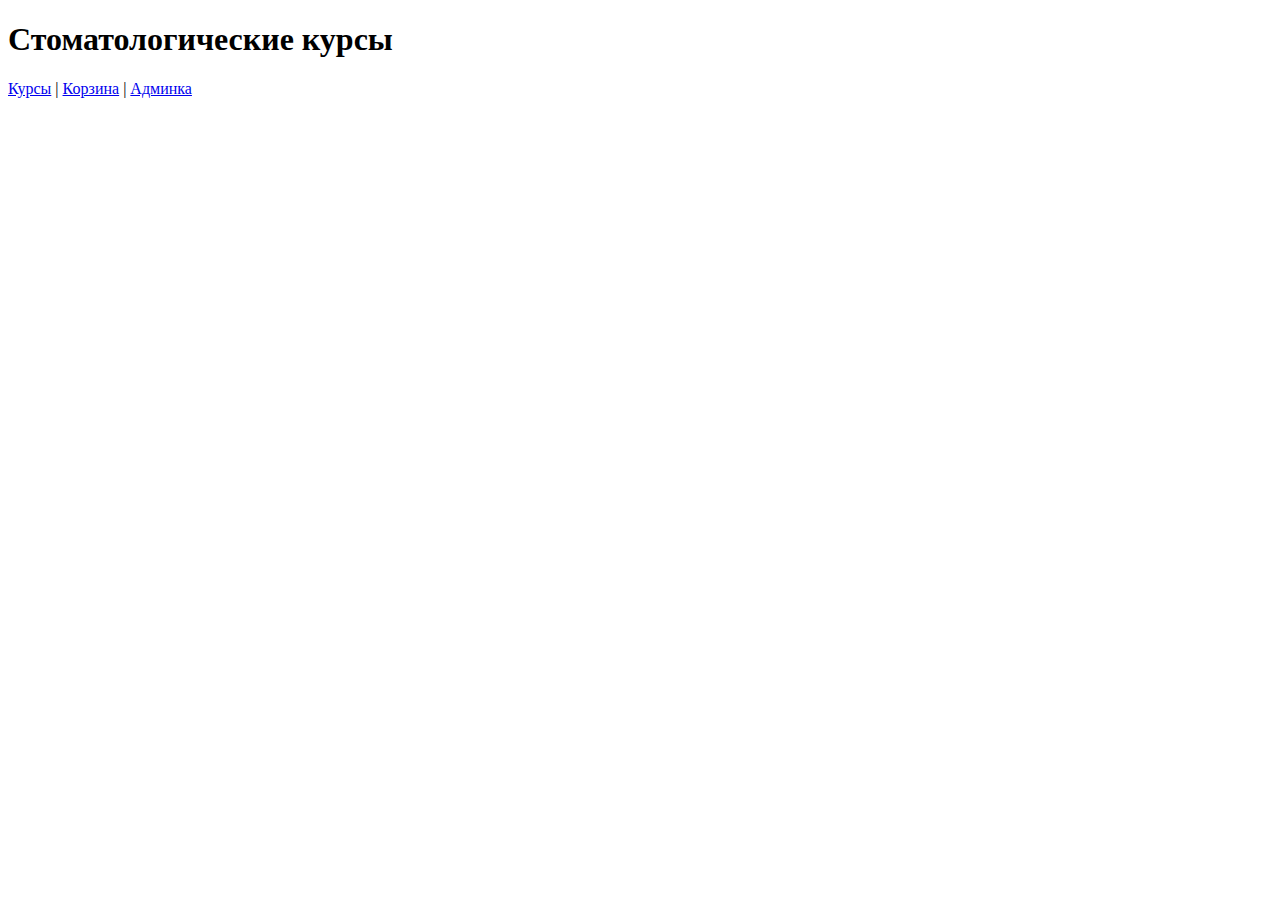
<file: src/main/webapp/index.html>
<!DOCTYPE html>
<html>
<head>
    <meta charset="UTF-8">
    <title>Стоматологические курсы</title>
</head>
<body>
<h1>Стоматологические курсы</h1>
<nav>
    <a href="courses.html">Курсы</a> |
    <a href="cart.html">Корзина</a> |
    <a href="admin.html">Админка</a>
</nav>
</body>
</html>
</file>
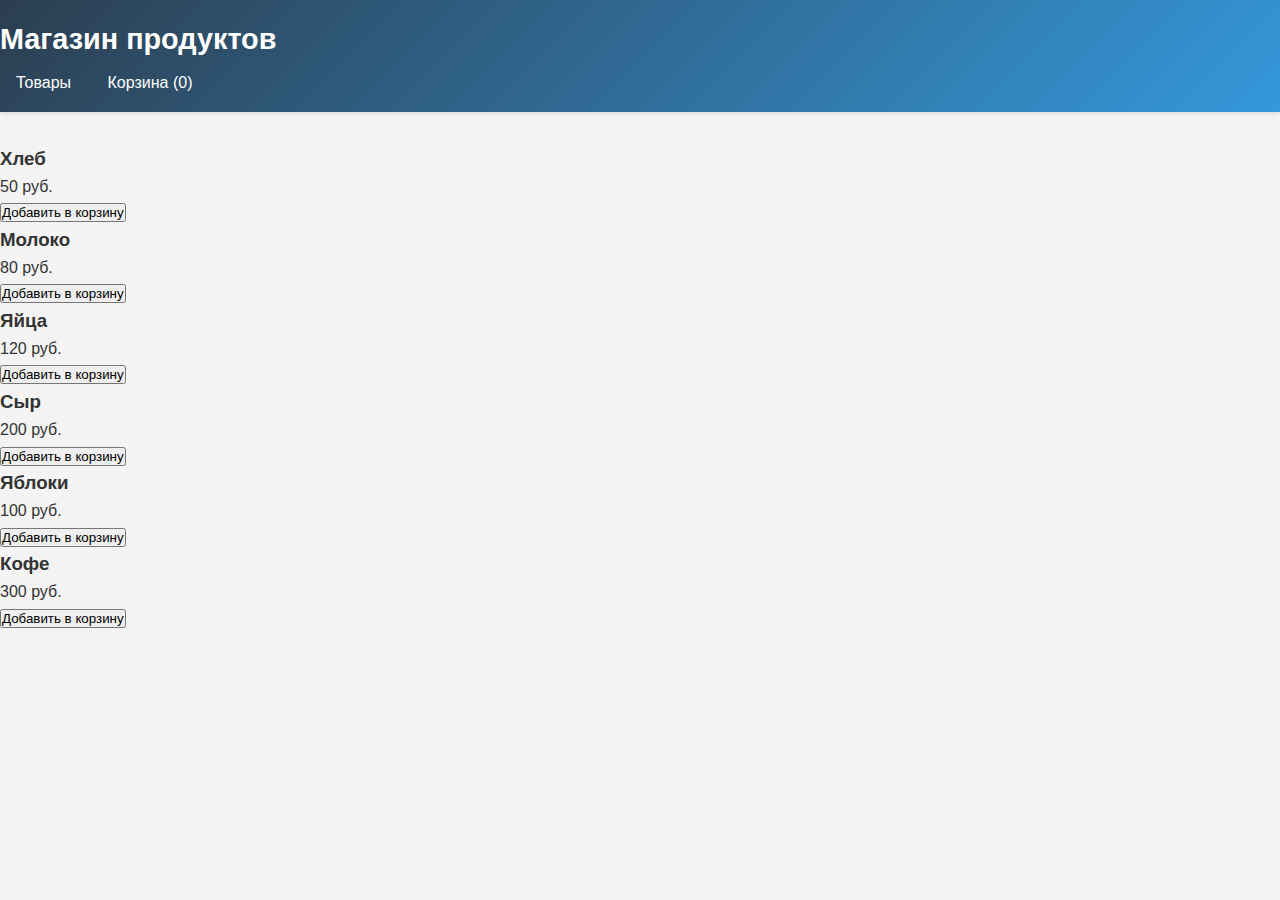
<file: src/main/webapp/html/index.html>
<!DOCTYPE html>
<html lang="ru">
<head>
    <meta charset="UTF-8">
    <meta name="viewport" content="width=device-width, initial-scale=1.0">
    <title>Магазин продуктов</title>
    <link rel="stylesheet" href="../css/style.css">
</head>
<body>
<header>
    <h1>Магазин продуктов</h1>
    <nav>
        <a href="index.html">Товары</a>
        <a href="cart.html">Корзина (<span id="count">0</span>)</a>
    </nav>
</header>

<main>
    <div class="products-grid">
        <div class="product-card">
            <h3>Хлеб</h3>
            <div class="price">50 руб.</div>
            <button class="add-to-cart" onclick="addToCart(1)">Добавить в корзину</button>
        </div>
        <div class="product-card">
            <h3>Молоко</h3>
            <div class="price">80 руб.</div>
            <button class="add-to-cart" onclick="addToCart(2)">Добавить в корзину</button>
        </div>
        <div class="product-card">
            <h3>Яйца</h3>
            <div class="price">120 руб.</div>
            <button class="add-to-cart" onclick="addToCart(3)">Добавить в корзину</button>
        </div>
        <div class="product-card">
            <h3>Сыр</h3>
            <div class="price">200 руб.</div>
            <button class="add-to-cart" onclick="addToCart(4)">Добавить в корзину</button>
        </div>
        <div class="product-card">
            <h3>Яблоки</h3>
            <div class="price">100 руб.</div>
            <button class="add-to-cart" onclick="addToCart(5)">Добавить в корзину</button>
        </div>
        <div class="product-card">
            <h3>Кофе</h3>
            <div class="price">300 руб.</div>
            <button class="add-to-cart" onclick="addToCart(6)">Добавить в корзину</button>
        </div>
    </div>
</main>

<script src="../js/main.js"></script>
</body>
</html>
</file>
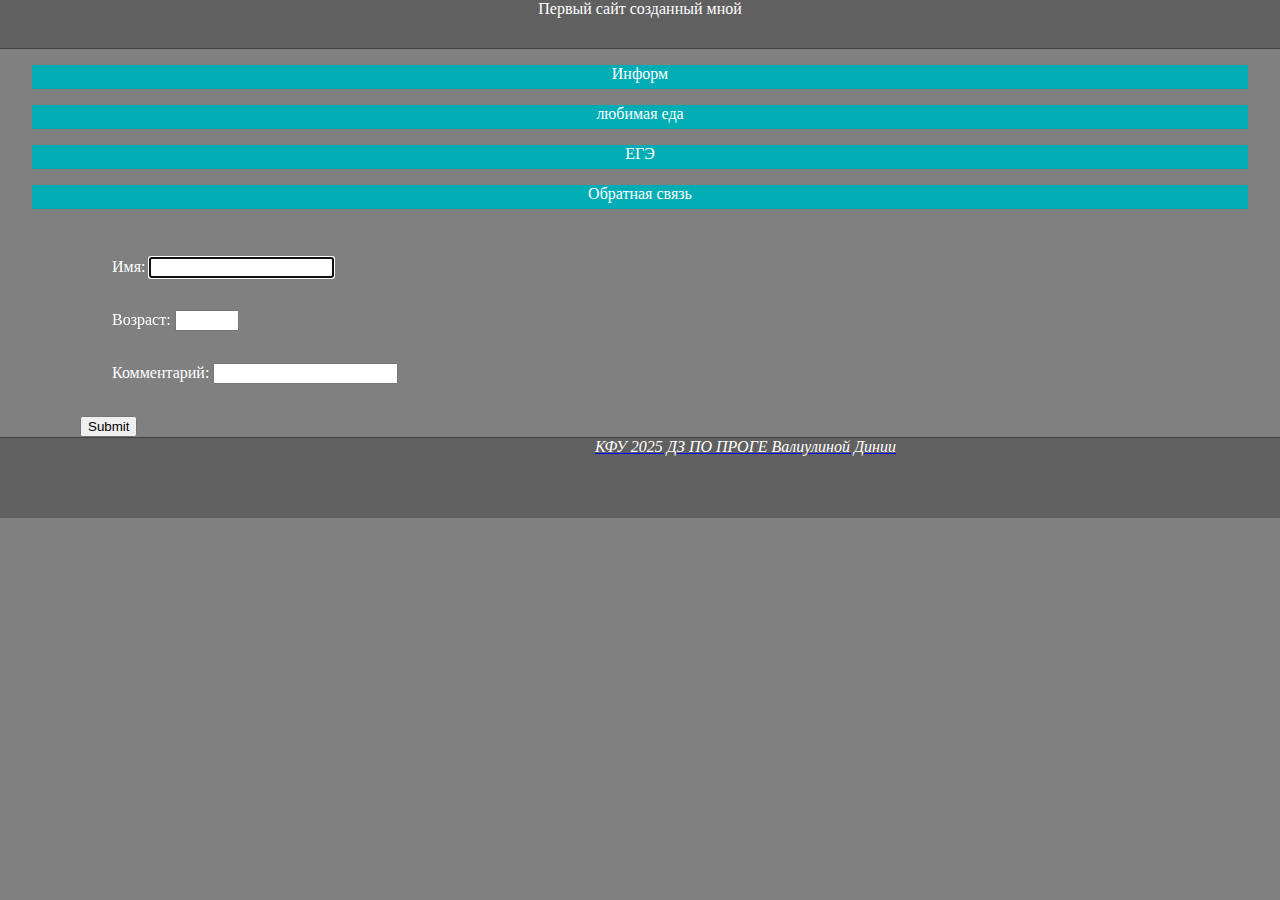
<file: obr.html>
﻿<!DOCTYPE html>
<html>

<head>
    <meta charset="utf-8">
    <title>Сайт Динии</title>
    <link rel="stylesheet" href="izm.css" >
</head>

<body>
    <header>
        Первый сайт созданный мной
    </header>
    <div>
        <a href="shool.html" class="nav-naw">Информ</a>
        <a href="eda.html" class="nav-naw">любимая еда</a>
        <a href="pozor moi EGE.html" class="nav-naw">ЕГЭ</a>
        <a href="obr.html" class="nav-naw">Обратная связь</a>

        <div class="con-bar">
            <form autocomplete="on">
                <div class="input-row">
                    <label for="name">Имя: </label>
                    <input type="name" id="name" required autofocus />
                </div>
                <div class="input-row">
                    <label for="age">Возраст: </label>
                    <input type="number" id="age" min=0 max=130 required autofocus />
                </div>
                <div class="input-row">
                    <label for="comment">Комментарий: </label>
                    <input type="text" id="comment" required autofocus />
                </div>
                <div class="input-row"></div>
                <input type="submit" required autofocus />
        </div>
        </form>
    </div>
   
    <footer>
        <div class="footer">
            <i id="new">
                КФУ
                2025 ДЗ ПО ПРОГЕ Валиулиной Динии
            </i>
        </div>
    </footer>
</body>

</html>
</file>
<file: src/main/webapp/css/style.css>
* {
    margin: 0;
    padding: 0;
    box-sizing: border-box;
}

body {
    font-family: 'Arial', sans-serif;
    line-height: 1.6;
    color: #333;
    background-color: #f4f4f4;
}

.container {
    max-width: 1200px;
    margin: 0 auto;
    padding: 0 20px;
}

header {
    background: linear-gradient(135deg, #2c3e50, #3498db);
    color: white;
    padding: 1rem 0;
    box-shadow: 0 2px 5px rgba(0,0,0,0.1);
}

header h1 {
    margin-bottom: 0.5rem;
    font-size: 1.8rem;
}

nav ul {
    list-style: none;
    display: flex;
    gap: 2rem;
}

nav a {
    color: white;
    text-decoration: none;
    padding: 0.5rem 1rem;
    border-radius: 4px;
    transition: background-color 0.3s;
}

nav a:hover {
    background-color: rgba(255,255,255,0.2);
}

main {
    padding: 2rem 0;
    min-height: calc(100vh - 200px);
}

.hero {
    text-align: center;
    padding: 3rem 0;
    background: white;
    border-radius: 8px;
    margin-bottom: 2rem;
    box-shadow: 0 2px 10px rgba(0,0,0,0.1);
}

.hero h2 {
    font-size
}

.alert {
    padding: 12px;
    border-radius: 4px;
    margin-bottom: 1rem;
}

.alert-error {
    background-color: #fee;
    border: 1px solid #fcc;
    color: #c00;
}

.pagination {
    display: flex;
    justify-content: center;
    align-items: center;
    gap: 10px;
    margin: 2rem 0;
}

.pagination-link, .pagination-current {
    padding: 8px 12px;
    border: 1px solid #ddd;
    border-radius: 4px;
    text-decoration: none;
    color: #333;
}

.pagination-current {
    background-color: #3498db;
    color: white;
    border-color: #3498db;
}

.pagination-link:hover {
    background-color: #f5f5f5;
}

.nav-user {
    color: #fff;
    padding: 0.5rem 1rem;
}

.cart-counter {
    background: #e74c3c;
    color: white;
    border-radius: 50%;
    padding: 2px 6px;
    font-size: 0.8rem;
    margin-left: 5px;
}

.products-info {
    text-align: center;
    margin: 1rem 0;
    color: #666;
}

.empty-message, .empty-cart {
    text-align: center;
    padding: 3rem;
    color: #666;
}

.empty-message p, .empty-cart p {
    font-size: 1.2rem;
    margin-bottom: 1rem;
}
</file>
<file: izm.css>
﻿* {
    margin: 0;
}

body, a {
    background-color: #808080; 
    color: #FFFFFF; 
}

header {
    height: 3em;
    background-color: #606060;
    text-align: center;
    border-bottom: solid 1px #404040;
}

#new{
    text-decoration:underline blue;
}


naw {
    background-color: #00ADB5;
    color: #FFFFFF; 
}


img {
    background-color: #FFFFFF; 
}

details {
    padding: 20px 0;
}

table {
    margin-top: 3em;
    border-collapse: collapse;
    width: 50%;
    height: 10em;
}

tr, th {
    border: solid 1px #404040; 
    color: #FFFFFF; 
}

footer {
    display: block;
    background-color: #606060; 
    height: 5em;
    border-top: solid 1px #404040;
}



.nav-naw {
    display: block;
    width: 95%;
    height: 1.5em;
    background-color: #00ADB5;
    color: #FFFFFF; 
    text-align: center;
    margin: 1em 2.5%;
    text-decoration: none;
}

    .nav-naw:hover {
        background-color: #00858b;
    }

.con-bar {
    display: inline-block;
    padding-left: 5em;
    width: 77%;
}

    .con-bar > p {
        width: 50%;
        margin-bottom: 1em;
        color: #FFFFFF; 
    }


.box300 {
    width: 400px;
    height: 300px;
    background-color: #FFFFFF;
}

.box500 {
    width: 300px;
    height: 500px;
    background-color: #FFFFFF;
}

.footer {
    display: inline-block;
    width: 70%;
    text-align: right;
    height: 100%;
}


.input-row {
    margin: 2em;
}
</file>
